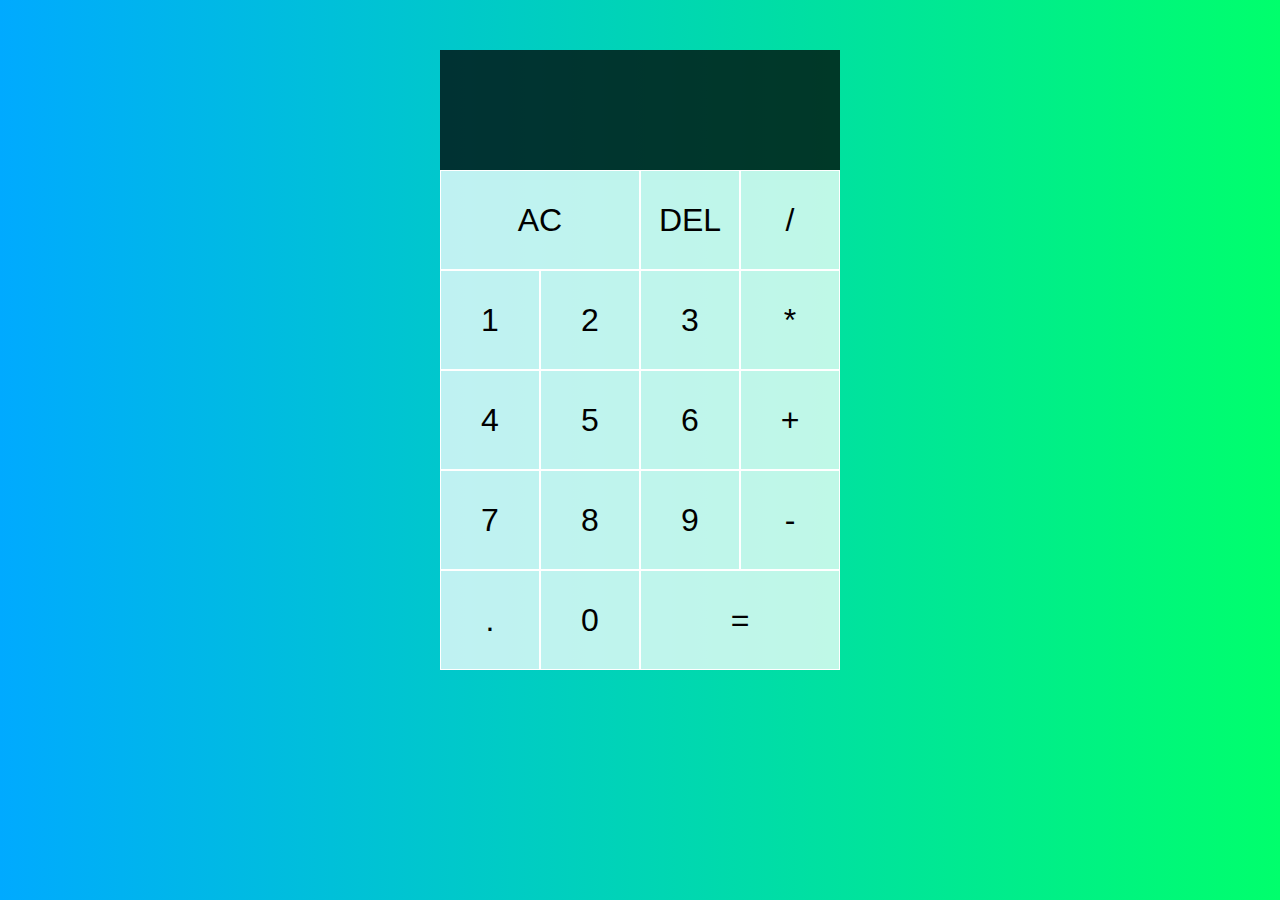
<file: JS/Basic_Calculator_Js/index.html>
<!DOCTYPE html>
<html>
    <head>
        <meta charset="utf-8">        
        <meta name="viewport" content="width=device-width, initial-scale=1">
        <meta http-equiv="X-UA-Compatible" content="IE=edge">
        <title>Basic Calculator</title>
        <link href="styles.css" rel="stylesheet">
        <link rel="icon" href="data:;base64,=">
        <!--This defer is used to mentione how to launch the script -->
        <script src="script.js"  defer></script>
    </head>
    <body>        
        <div class ="calculator-grid">
            <div class="output">
                <div data-previous-operand class="previous-operand"></div>
                <div data-current-operand class="current-operand"></div>
            </div>
            <!--since we dont want mix class with elements we will use data attributes instead  -->
            <button data-all-clear class ="span-two">AC</button>
            <button data-delete>DEL</button>
            <button data-operation>/</button>
            <button data-number>1</button>
            <button data-number>2</button>
            <button data-number>3</button>
            <button data-operation>*</button>
            <button data-number>4</button>
            <button data-number>5</button>
            <button data-number>6</button>
            <button data-operation>+</button>
            <button data-number>7</button>
            <button data-number>8</button>
            <button data-number>9</button>
            <button data-operation>-</button>
            <button data-number>.</button>
            <button data-number>0</button>
            <button data-equal class="span-two">=</button>
            
            
        </div>
    </body>
</html>
</file>
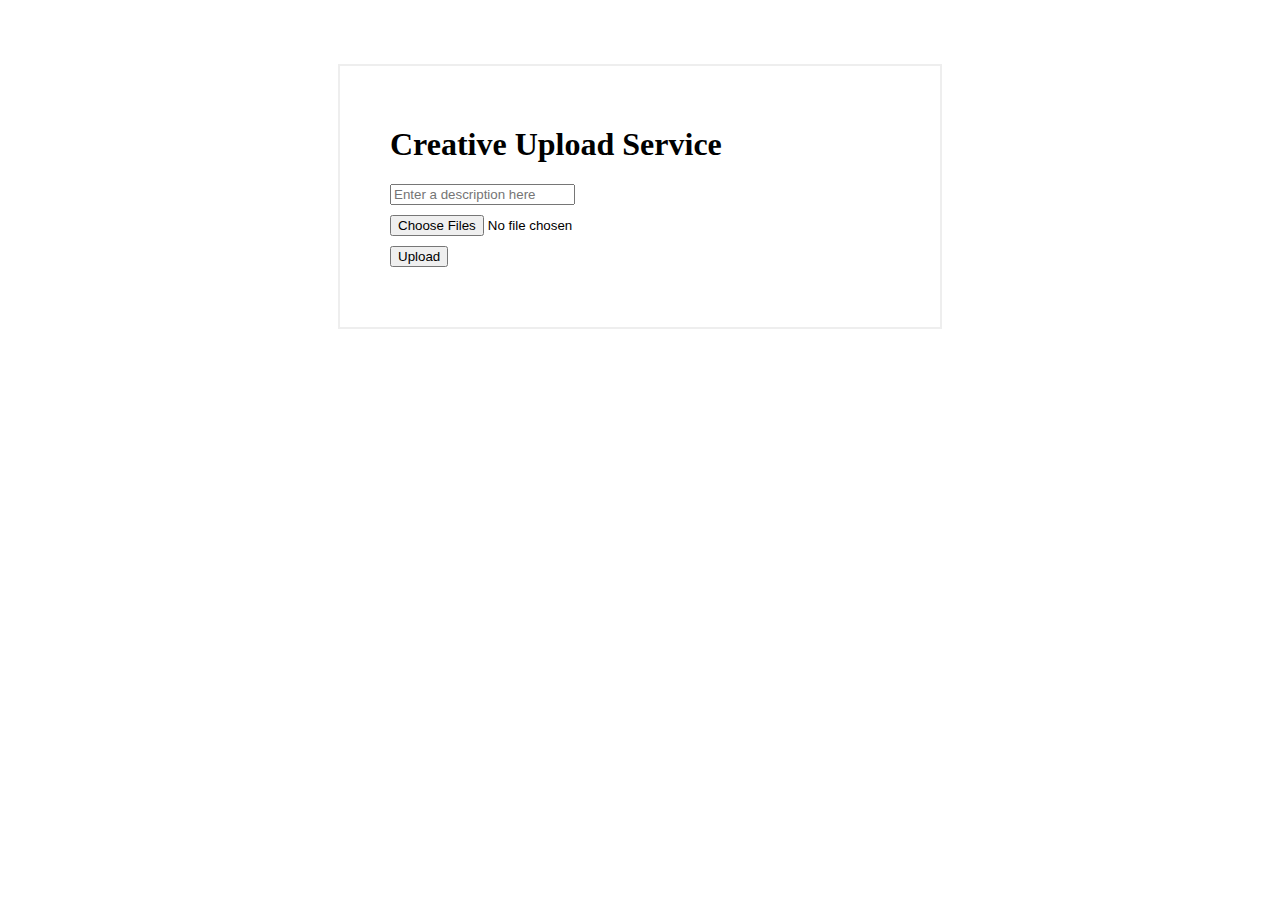
<file: JS/File Uploading using formidable/index.html>
<!doctype html>
<html lang="en">
  <head>
    <meta charset="utf-8">
    <title>Creative Upload Service</title>
    <style>
      .box {
        border: 2px solid #eee;
        padding: 50px 50px;
        max-width: 500px;
        margin: 4em auto;
        text-align: center;
      }
      .title {
        margin-top: 10px;
      }
      .left-aligned {
        text-align: left;
      }
      input {
        margin-bottom: 10px;
      }
    </style>
  </head>
  <body>
    <div>
      <div class="box">
      <h1 class="title left-aligned">Creative Upload Service</h1>
        <form action="/upload" enctype="multipart/form-data" method="post" class=" left-aligned">
          <input type="text" name="description" placeholder="Enter a description here"><br>
          <input type="file" name="upload" multiple="multiple"><br>
          <input type="submit" value="Upload">
        </form>
      </div>
    </div>
  </body>
</html>
</file>
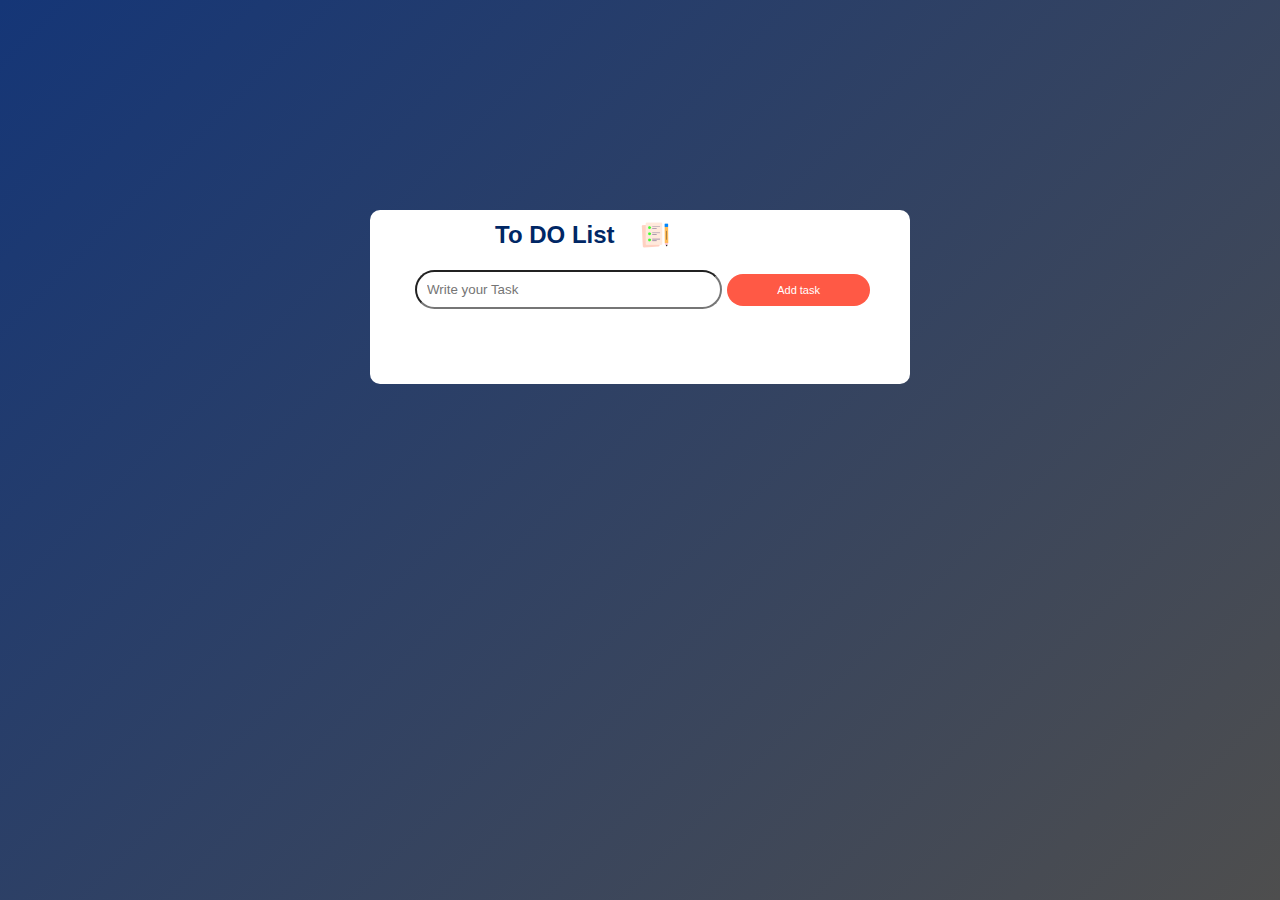
<file: JS/TO_Do/index.html>
<!DOCTYPE html>

<html>
    <head>
        <meta charset="utf-8">
        <meta http-equiv="X-UA-Compatible" content="IE=edge">
        <title>To Do List</title>
        <link rel="stylesheet" href="style.css">
    </head>
    <body>
        <div class="container">
            <div class="todo-app">
                <h2>To DO List <img 
                    src="images/icon.png" ></h2>
            
                    <div class="row">
                        <input type="text" id="input-box" placeholder="Write your Task">
                        <button type="submit" onclick="addTask()">Add task</button>
                    </div>
                    <ul id="List-container">
                        <!--
                        <li class="checked">Task1</li>
                        <li>Task2</li>
                        <li>Task3</li>
                        -->
                    </ul>
            </div>
            
        </div>
        <script src="script.js" async defer></script>
    </body>
</html>
</file>
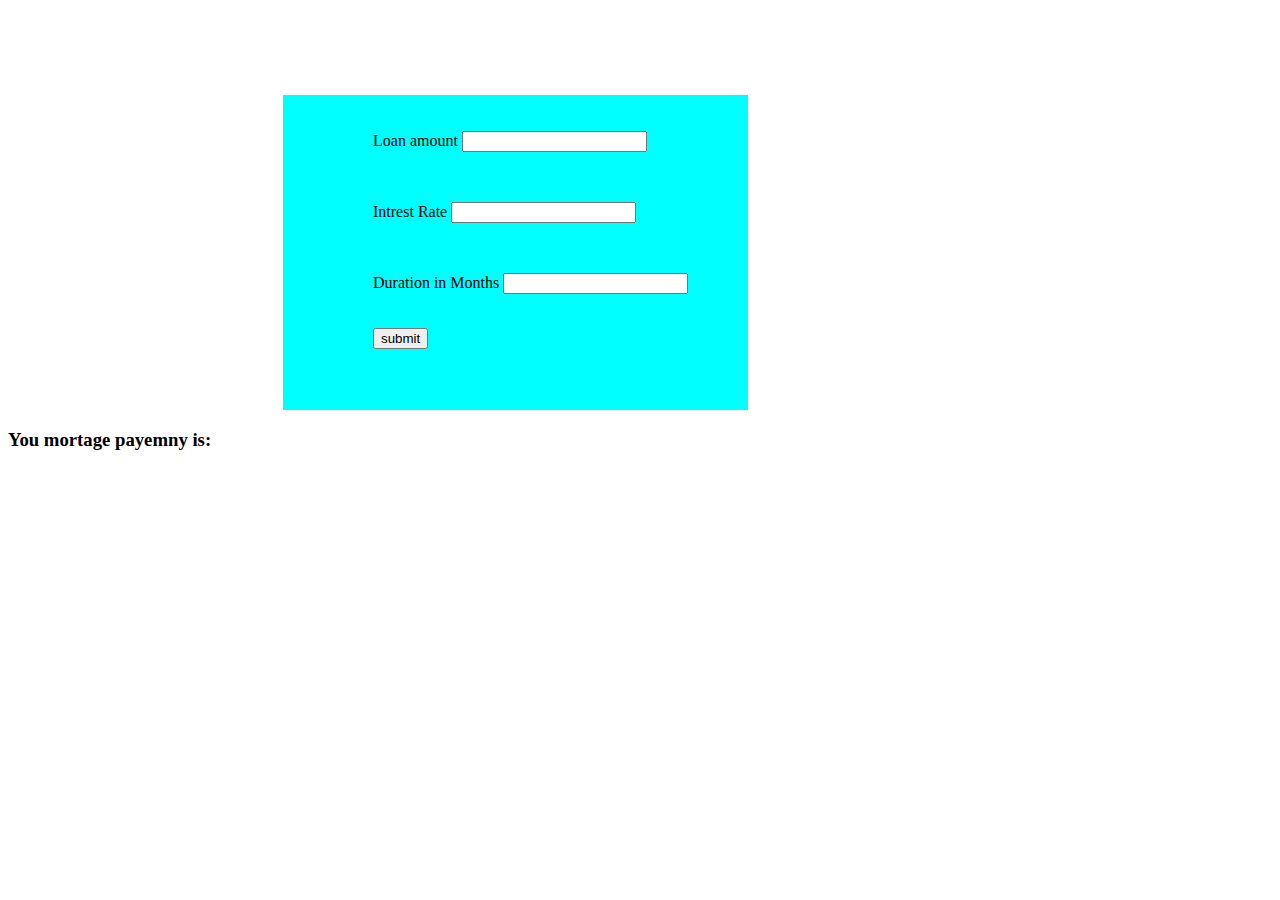
<file: JS/Monthly_Wage_calc_js/calc.html>
<!DOCTYPE html>
<html lang="en" lang="en">
    <head>
        <link rel="stylesheet" href="calc.css">
        <title>Mortage Calculation</title>

    </head>
    <body>
        <div class="loanip">
            <p>Loan amount 
                <input type="number" name = "amount" id="amountId">
            </p>
        </br>
        <p>Intrest Rate 
            <input type="number" name = "ROI" id="ROIId">
        </p>
        </br>
        <p>Duration in Months 
            <input type="number" name = "duration" id="durationId">
        </p>
        </br>
        <input type="button" value="submit" onclick="CalculateMortage()">   
        </div>
        <div id="mortage_ans">
            <h3>You mortage payemny is: </h3>
            <h1 id ="mortage_value"></h1>
        </div>
        <script src="calc.js"></script>
    </body>
</html>
</file>
<file: JS/Basic_Calculator_Js/styles.css>
*,*::before,*::after{
    box-sizing: border-box;
    font-family:'Segoe UI', Tahoma, Geneva, Verdana, sans-serif;
    font-weight:300;
}

body {
    margin: 50px;
    padding:0;
    background:linear-gradient(to right, #0af , #00ff6c);

}

.calculator-grid{
    display: grid;
    justify-content:center;
    align-content:center;
    max-height: 100vh;
    grid-template-columns: repeat(4,100px); /* this is way to create tempate or no of item in row*/
    grid-template-rows: minmax(120px,auto) repeat(5,100px);
}

.calculator-grid > button{
    cursor: pointer;
    font-size: 2rem;
    border: 1px solid white;
    outline:none;
    background-color:rgba(255,255,255,.75)
}

.calculator-grid > button:hover{
    background-color:rgba(255,255,255,.90) /* denotes colour & last column isthe transperancy*/

}
.span-two{
    grid-column: span 2; /* this line is for making button span 2*/
}

.output{
    grid-column: 1/-1; /*This will help me to create a new row bcz my span runs from -1 to last element*/
    background-color:  rgba(0,0,0,.75);
    /*Allying item using flex*/
    display: flex;
    align-items: flex-end;
    justify-content: space-around;
    flex-direction: column;
    padding: 10px;
    word-wrap: break-word;
    word-break: break-all;
}

.output .previous-operand{
    color: rgba(255,255,255,.75);
    font-size: 1.5rem;
}

.output .current-operand{
    color: rgba(255,255,255,.75);
    font-size: 1.5rem;
}
</file>
<file: JS/TO_Do/style.css>
*{
    margin: 0;
    padding: 0;
    font-family:'Lucida Sans', 'Lucida Sans Regular', 'Lucida Grande', 'Lucida Sans Unicode', Geneva, Verdana, sans-serif;
    box-sizing: border-box;
   
}

.container{
    width: 100%;
    min-height: 100vh;
    background: linear-gradient(135deg, #153677 ,#4e4e4e);
    padding: 10px;
}

.todo-app{
    width: 100%;
    max-width: 540px;
    background: #fff;
    margin: 200px auto 40px;
    padding-left: 25px;
    padding-bottom: 50px;
    border-radius: 10px;
    
}

.todo-app h2{
   color: #002765;
   display: flex;
   align-items: center;
   margin-bottom: 20px;
   margin-left: 100px;
   padding-top: 10px;
}

.todo-app h2 img{
    width: 30px;
    margin-left:25px;


}

.row{
    display: flex;
    align-items: center;
    justify-content: space-between;
    border-radius: 25px;
    padding-left: 20px;
    padding-right: 20px;
    margin-bottom: 25px;
    margin-right: 20px;
}

input{
    flex:1;
    outline: none;
    background: transparent;
    padding: 10px;
    margin-right: 5px ;
    font-weight: 14px;
    border-radius: 25px;
}

button{
    border: none;
    outline: none;
    padding: 10px 50px;
    background: #ff5945;
    color: #fff;
    font-size: 11px;
    border-radius: 40px;
    cursor: pointer;


}

ul li {
    list-style: none;
    font-size: 17px;
    padding: 12px 8px 12px 50px;
    cursor: pointer;
    user-select: none;
    position: relative;

}

ul li::before{
    content: '';
    position: absolute;
    height: 28px;
    width: 28px;
    border-radius: 50%;
    background-image: url(images/unchecked.png);
    background-size: cover;
    background-position: center;
    top:12px;
    left:8px
}

ul li.checked{
    color: #555;
    text-decoration: line-through;

}

ul li.checked::before{
    background-image: url(images/checked.png);
}


ul li span{
    position: absolute;
    right:0;
    top: 5px;
    width: 40px;
    height: 40px;
    font-size: #4e0851;
    color: #ff5945;
    line-height:40px;
    text-align: center;
    border-radius: 50%;
}

ul li span:hover{
    background: #edeef0;
}
</file>
<file: JS/Monthly_Wage_calc_js/calc.css>
.loanip{
    width: 375px;
    height  : 295px;
    background-color: aqua;
    color: black;
    margin-left: 275px;
    margin-top: 95px;
    padding-left: 90px;
    padding-top: 20px;
}
</file>
